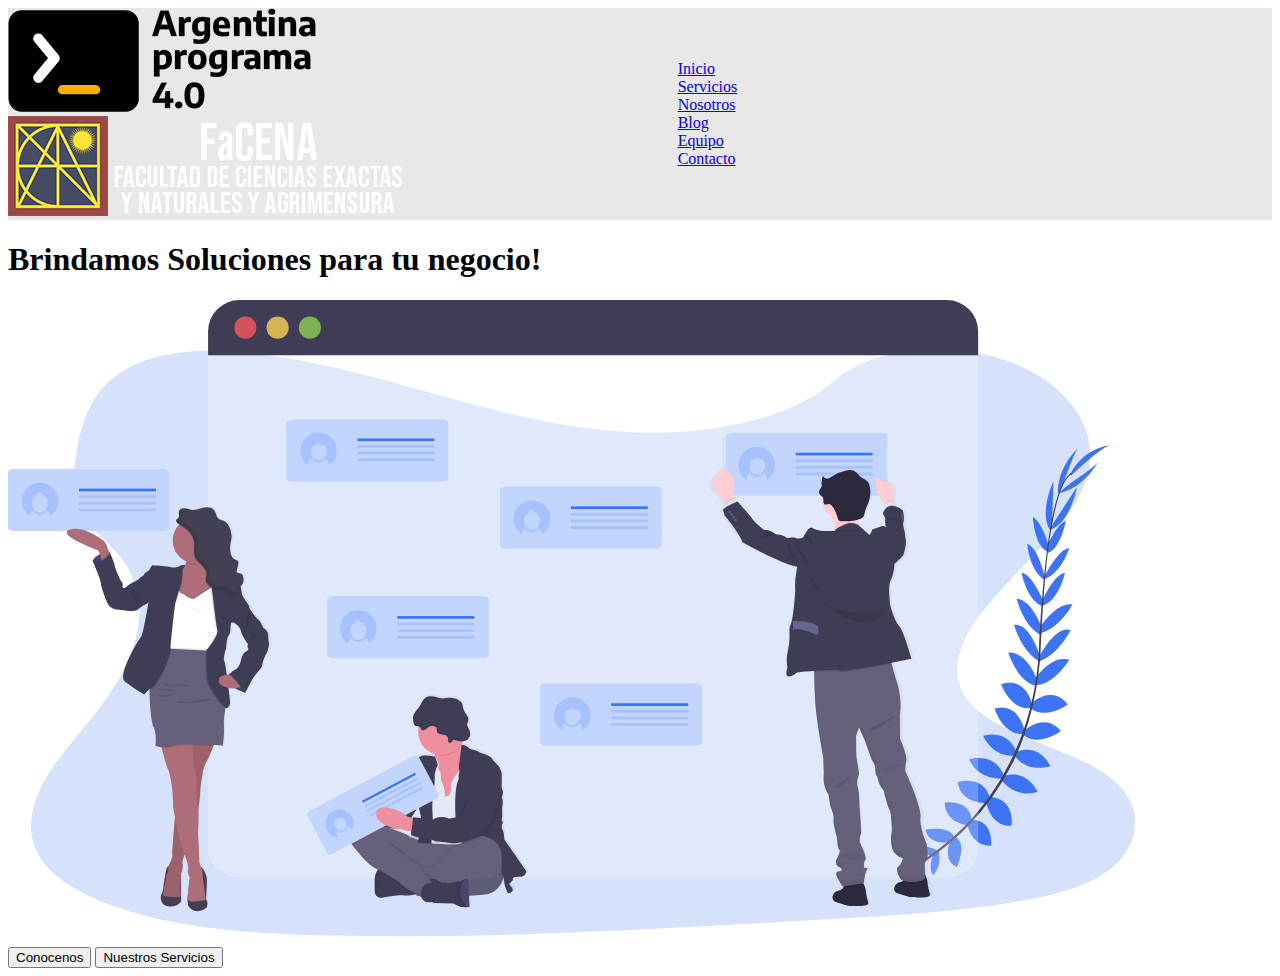
<file: modulo2/index.html>
<!DOCTYPE html>
<html>
    <head>
        <meta lang="es">
        <meta charset="UTF-8">
        <title>Mi página web</title>
        <link rel="stylesheet" href="styles.css">
    </head>
  
    <body>
        <div class="conteiner">
            <header class="encabezado">
                <div class="logo">
                    <img src= "FONDO JPG- sin espacios.png">
                    <img src="logo_pagina_ok.png">
                </div>
                <div class="navegador"> 
                    <nav>
                        <div><a href="#">Inicio</a></div>
                        <div><a href="#">Servicios</a></div>
                        <div><a href="#">Nosotros</a></div>
                        <div><a href="#">Blog</a></div>
                        <div><a href="#">Equipo</a></div>
                        <div><a href="#">Contacto</a></div>
                    </nav>
                </div>
            </header>
            <section class="seccion">
                <div class="texto">
                    <h1>Brindamos Soluciones para tu negocio!</h1>
                </div>
                <div class="imagenfondo">
                    <img src="intro-img.svg" alt="imagen de fondo">
                </div>
                <form>
                    <div class="botones">
                        <button type="button">Conocenos</button>
                        <button type="button">Nuestros Servicios</button>
                    </div>
                </form>
            </section>
        </div>
    </body>
</html>
</file>
<file: modulo2/styles.css>
.encabezado{
    height: 20%;
    width: 100%;
    background-color: #E9E7E8;
    display: flex; 
    justify-content: space-between; 
    align-items: center;
}
.navegador{
    height: 10%;
    width: 50%;
    display: flexbox;
    justify-content:flex; 
    align-items: center;
    justify-content: space-between;

}
</file>
